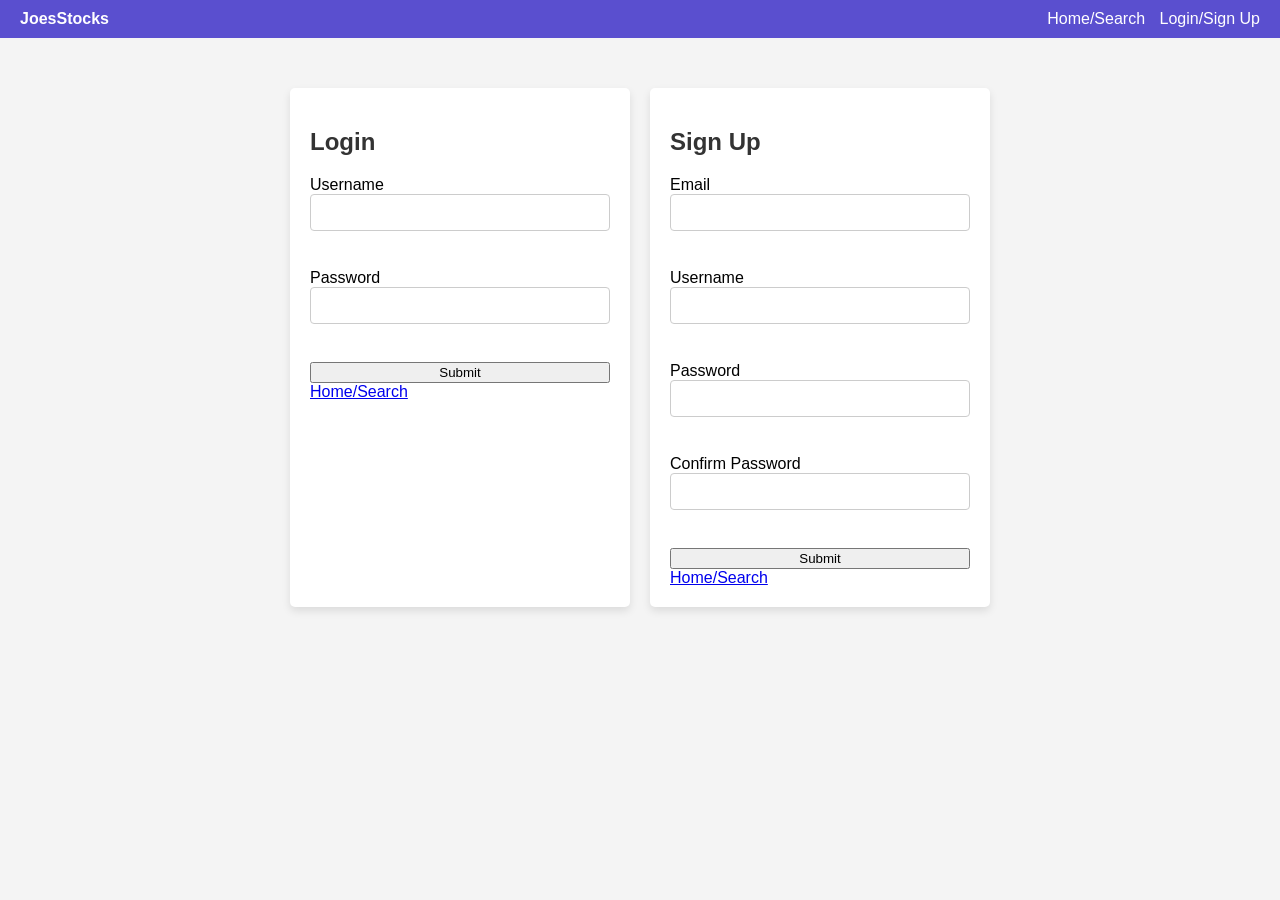
<file: src/main/webapp/login.html>
<!DOCTYPE html>
<html lang="en">
<head>
    <meta charset="UTF-8">
    <meta name="viewport" content="width=device-width, initial-scale=1.0">
    <title>Login/Signup Page</title>
    <link rel="stylesheet" href="login.css">
</head>
<body>
    <div class="top-bar">
        <a href="index.html" class="logo">JoesStocks</a>
        <div class="links">
            <a href="index.html">Home/Search</a>
            <a href="login.html">Login/Sign Up</a>
        </div>
    </div>
    <div class="container">
        <div class="login-section">
            <h2>Login</h2>
            <form id="login-form" method="GET" action="LoginServlet" >
                Username <input type="text" name="signup-username" /><br />
				Password <input type="password" name="signup-password" /><br />
                <input type="submit" name="submit" value="Submit" />
            </form>
             <a href="index.html">Home/Search</a>
        </div>
        
        <div class="signup-section">
            <h2>Sign Up</h2>
            <form id="signup-form" method="POST" action="RegisterServlet" >
            	Email <input type="email" name="signup-email" /><br />
				Username <input type="text" name="signup-username" /><br />
				Password <input type="password" name="signup-password" /><br />
				Confirm Password <input type="password" name="confirm-password" /><br />
				<input type="submit" name="submit" value="Submit" />
            </form>
            <a href="index.html">Home/Search</a>
        </div>
        <script>
		    window.onload = function() {
		        const urlParams = new URLSearchParams(window.location.search);
		        const error = urlParams.get('error');
		        if (error) {
		            let errorMessage = '';
		            if (error === 'invalidLogin') {
		                errorMessage = 'Invalid username or password.';
		            } else if (error === 'registrationFailed') {
		                errorMessage = 'Registration failed. Please try again.';
		            }
		            // Display the error message on your page
		            alert(errorMessage); // For simplicity, using an alert; replace with your error display mechanism
		        }
    };
</script>
    </div>
</body>
</html>
</file>
<file: src/main/webapp/login.css>
body, html {
    margin: 0;
    padding: 0;
    font-family: Arial, sans-serif;
    background-color: #f4f4f4; /* Or any preferred background color */
}

.top-bar {
    background-color: #5A4FCF;
    color: white;
    padding: 10px 20px;
    display: flex;
    justify-content: space-between;
    align-items: center;
}

.logo {
    color: white;
    text-decoration: none;
    font-weight: bold;
}

.links a {
    color: white;
    text-decoration: none;
    margin-left: 10px;
}

.container {
    display: flex;
    justify-content: center;
    padding: 50px 20px;
}

.login-section, .signup-section {
    margin: 0 10px;
    background-color: white;
    padding: 20px;
    border-radius: 5px;
    box-shadow: 0 4px 8px rgba(0, 0, 0, 0.1);
    width: 300px; /* You can adjust the width as needed */
}

.login-section h2, .signup-section h2 {
    color: #333;
}

form {
    display: flex;
    flex-direction: column;
}

label {
    margin-bottom: 5px;
}

input[type="text"], input[type="password"], input[type="email"] {
    margin-bottom: 20px;
    padding: 10px;
    border: 1px solid #ccc;
    border-radius: 4px;
}

button {
    background-color: #8B0000; /* Color to match the top bar */
    color: white;
    padding: 10px 20px;
    border: none;
    border-radius: 4px;
    cursor: pointer;
}

button:hover {
    background-color: #4938b3; /* A darker shade for hover effect */
}
</file>
